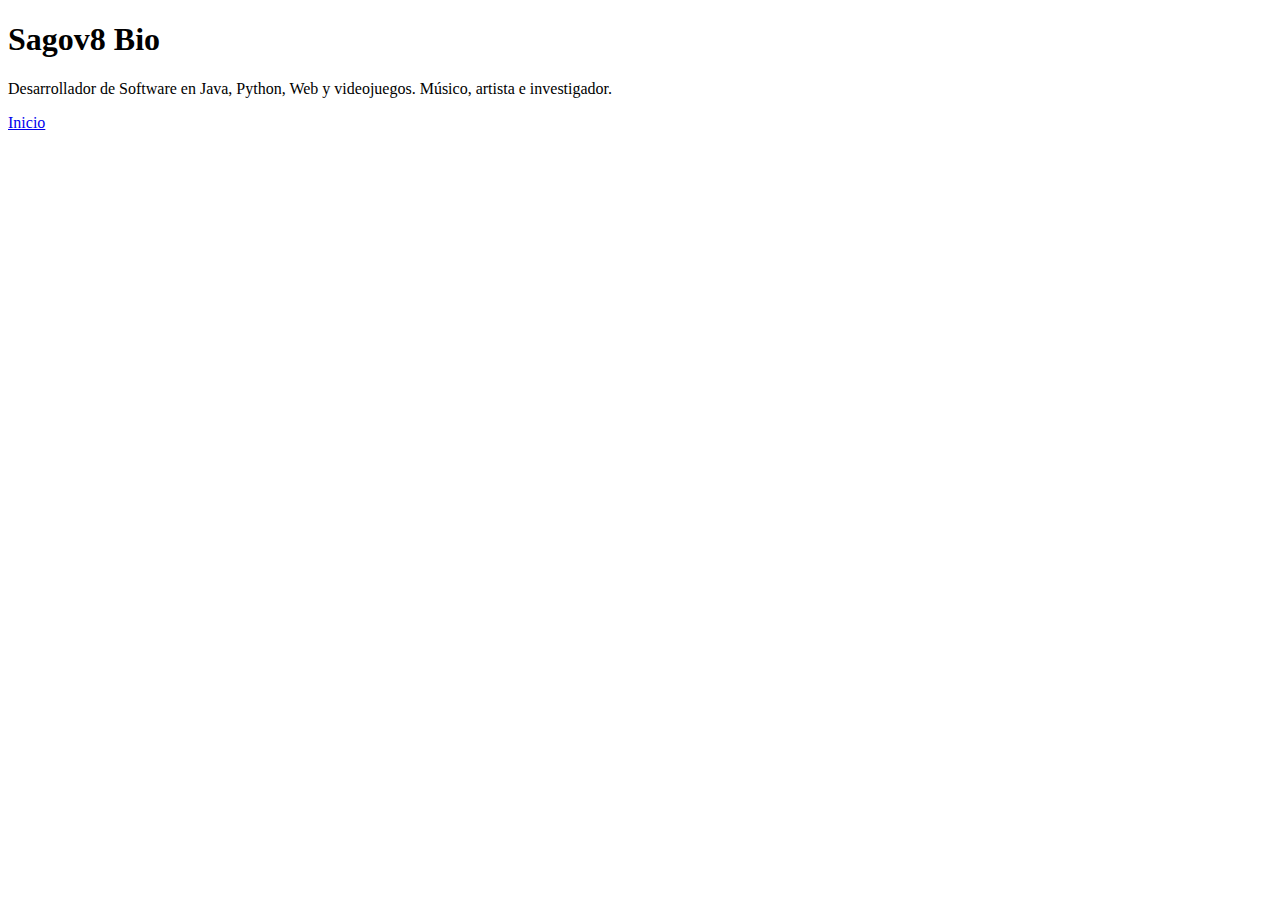
<file: acerca.html>
<!DOCTYPE html>
<html lang="en">
<head>
    <meta charset="UTF-8">
    <meta http-equiv="X-UA-Compatible" content="IE=edge">
    <meta name="viewport" content="width=device-width, initial-scale=1.0">
    <title>Acerca de</title>
</head>
<body>
    <h1>Sagov8 Bio</h1>
    <p>Desarrollador de Software en Java, Python, Web y videojuegos. Músico, artista e investigador.</p>
    <a href="index.html">Inicio</a>
</body>
</html>
</file>
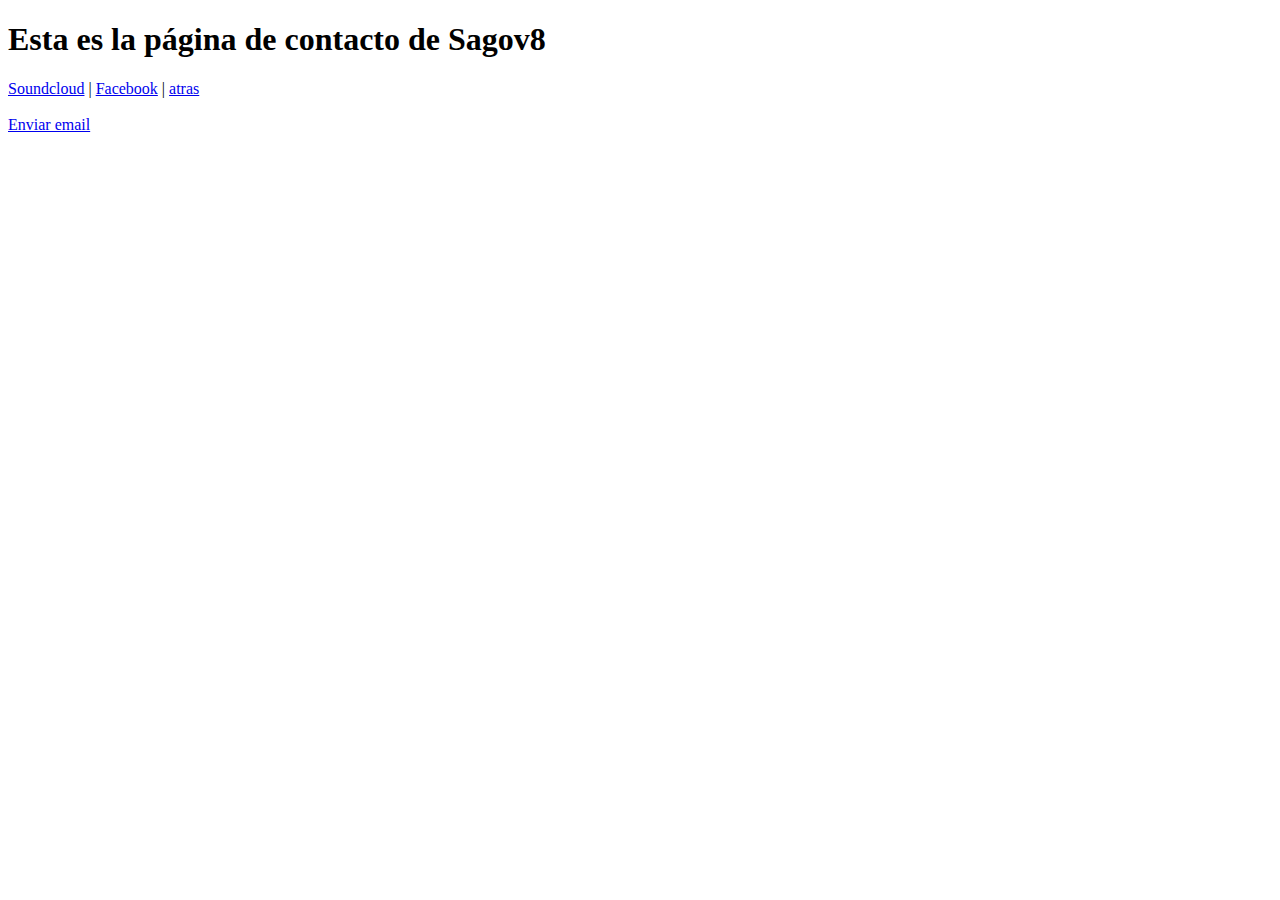
<file: contacto.html>
<!DOCTYPE html>
<html lang="en">
<head>
    <meta charset="UTF-8">
    <meta http-equiv="X-UA-Compatible" content="IE=edge">
    <meta name="viewport" content="width=device-width, initial-scale=1.0">
    <title>Document</title>
</head>
<body>
    <h1>Esta es la página de contacto de Sagov8</h1>
    <a href="https://soundcloud.com/sago8" target = "_blank"> Soundcloud</a>
    |
    <a href="https://www.facebook.com/888savi/" target="_blank">Facebook</a>
    |
    <a href="index.html">atras</a>
    <br/><br/>
    <a href="mailto:sago.vivas@gmail.com?subject=Hola&body=cómo estás?">Enviar email</a>
    <br/><br/>
</body>
</html>
</file>
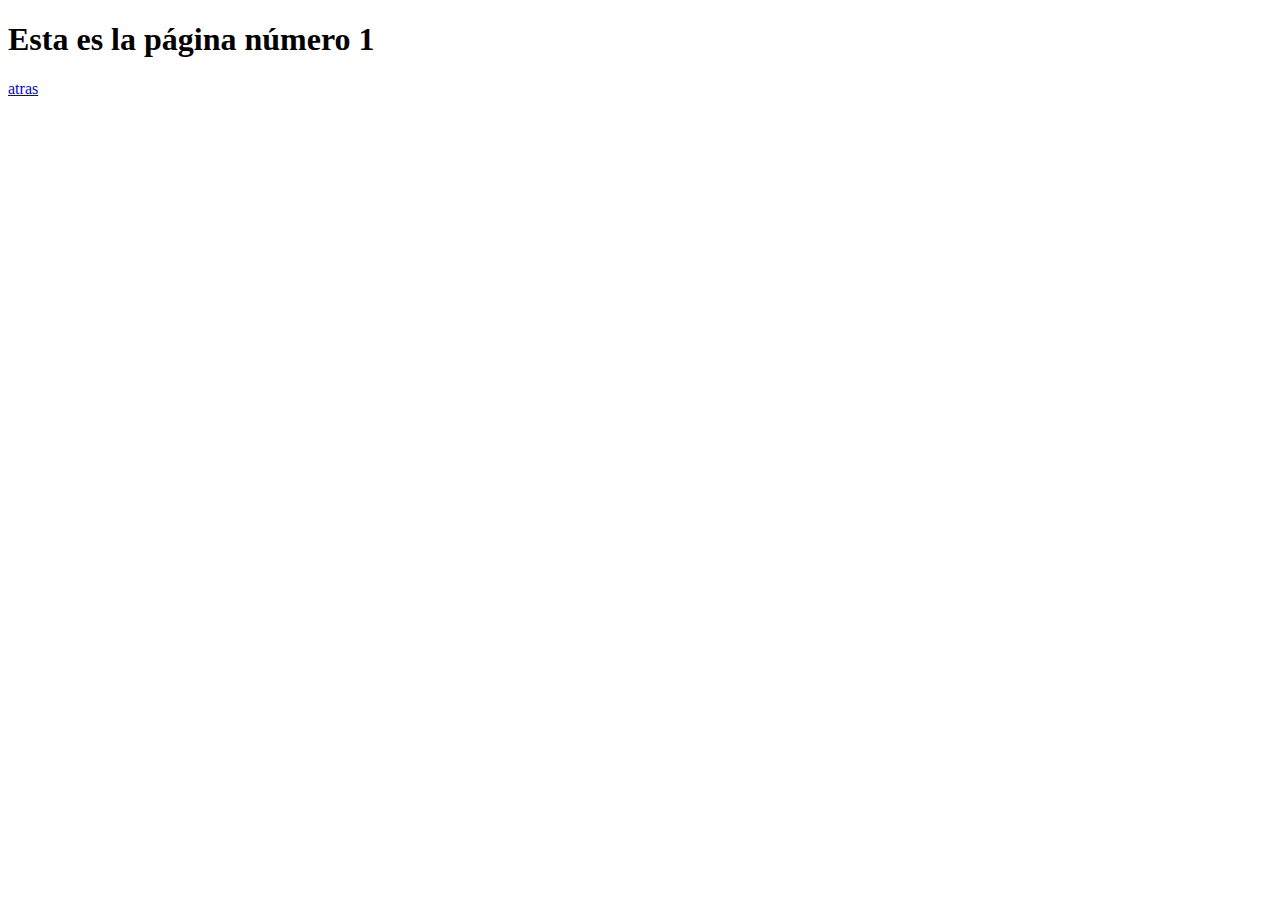
<file: paginaUno.html>
<!DOCTYPE html>
<html lang="en">
<head>
    <meta charset="UTF-8">
    <meta http-equiv="X-UA-Compatible" content="IE=edge">
    <meta name="viewport" content="width=device-width, initial-scale=1.0">
    <title>Document</title>
</head>
<body>
    <h1>Esta es la página número 1</h1>
    <a href="index.html">atras</a>
</body>
</html>
</file>
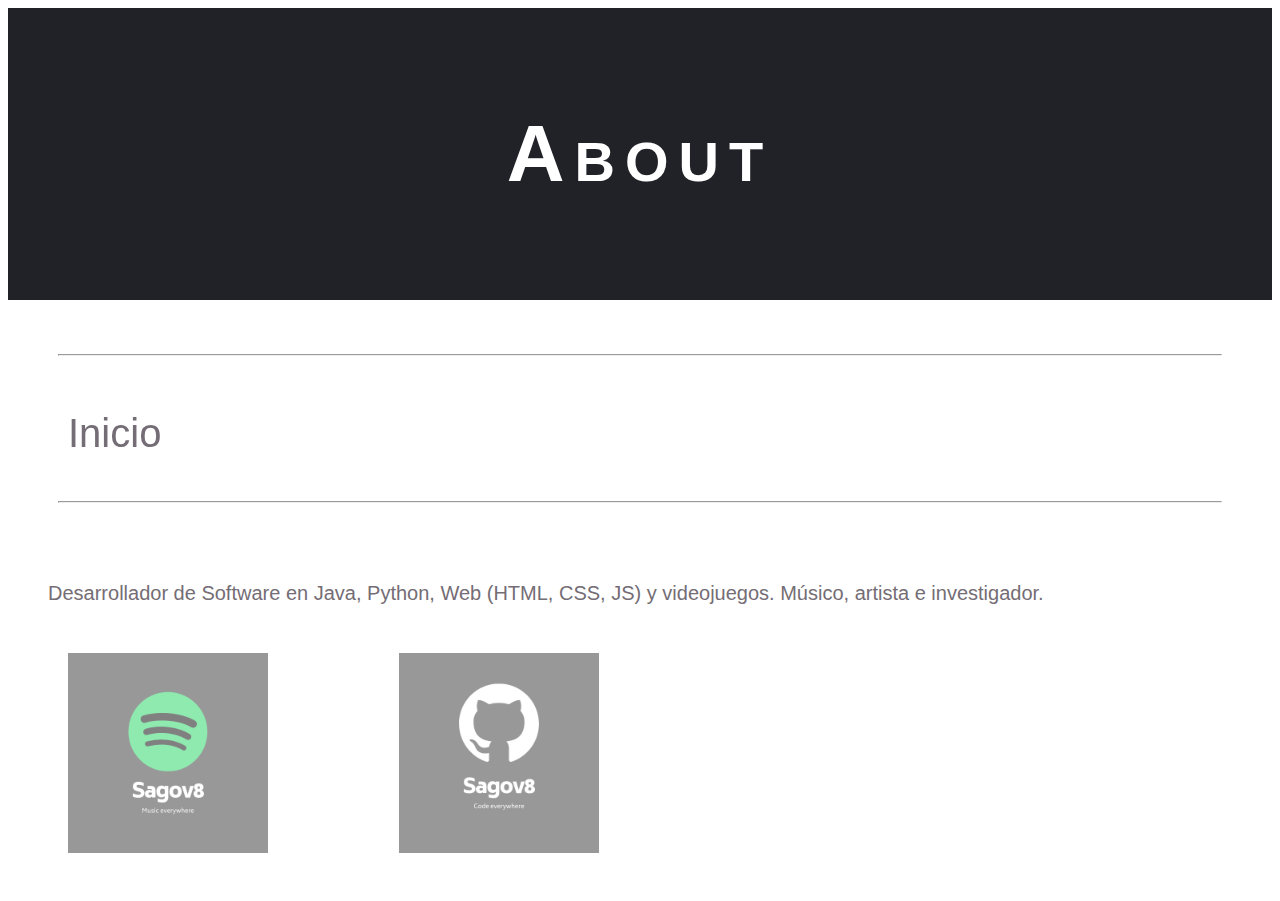
<file: HTML/acerca.html>
<!DOCTYPE html>
<html lang="en">
  <head>
    <meta charset="UTF-8" />
    <meta http-equiv="X-UA-Compatible" content="IE=edge" />
    <meta name="viewport" content="width=device-width, initial-scale=1.0" />
    <title>About</title>
    <link rel="stylesheet" href="/css/estilos.css" />
  </head>
  <body>
    <h1>About</h1>

    <hr style="margin: 50px" />

    <nav>
      <div class="botones">
        <a href="/index.html">Inicio</a>
      </div>
    </nav>

    <hr style="margin: 50px" />
    <div>
      <p>
        Desarrollador de Software en Java, Python, Web (HTML, CSS, JS) y
        videojuegos. Músico, artista e investigador.
      </p>
    </div>

    <div>
      <a
        href="https://open.spotify.com/artist/0L6YH3Epo0CaRLprZyaVsq?si=ImSezv1rSiaDuzWAh-PKzQ"
        target="_blank"
      >
        <img src="/images/Sagov8.png" alt="logo artist" style="width: 200px" />
      </a>
      <a href="https://github.com/sagov8" target="_blank">
        <img
          src="/images/Sagov8 GH.png"
          alt="logo github"
          style="width: 200px"
        />
      </a>
    </div>
  </body>
</html>
</file>
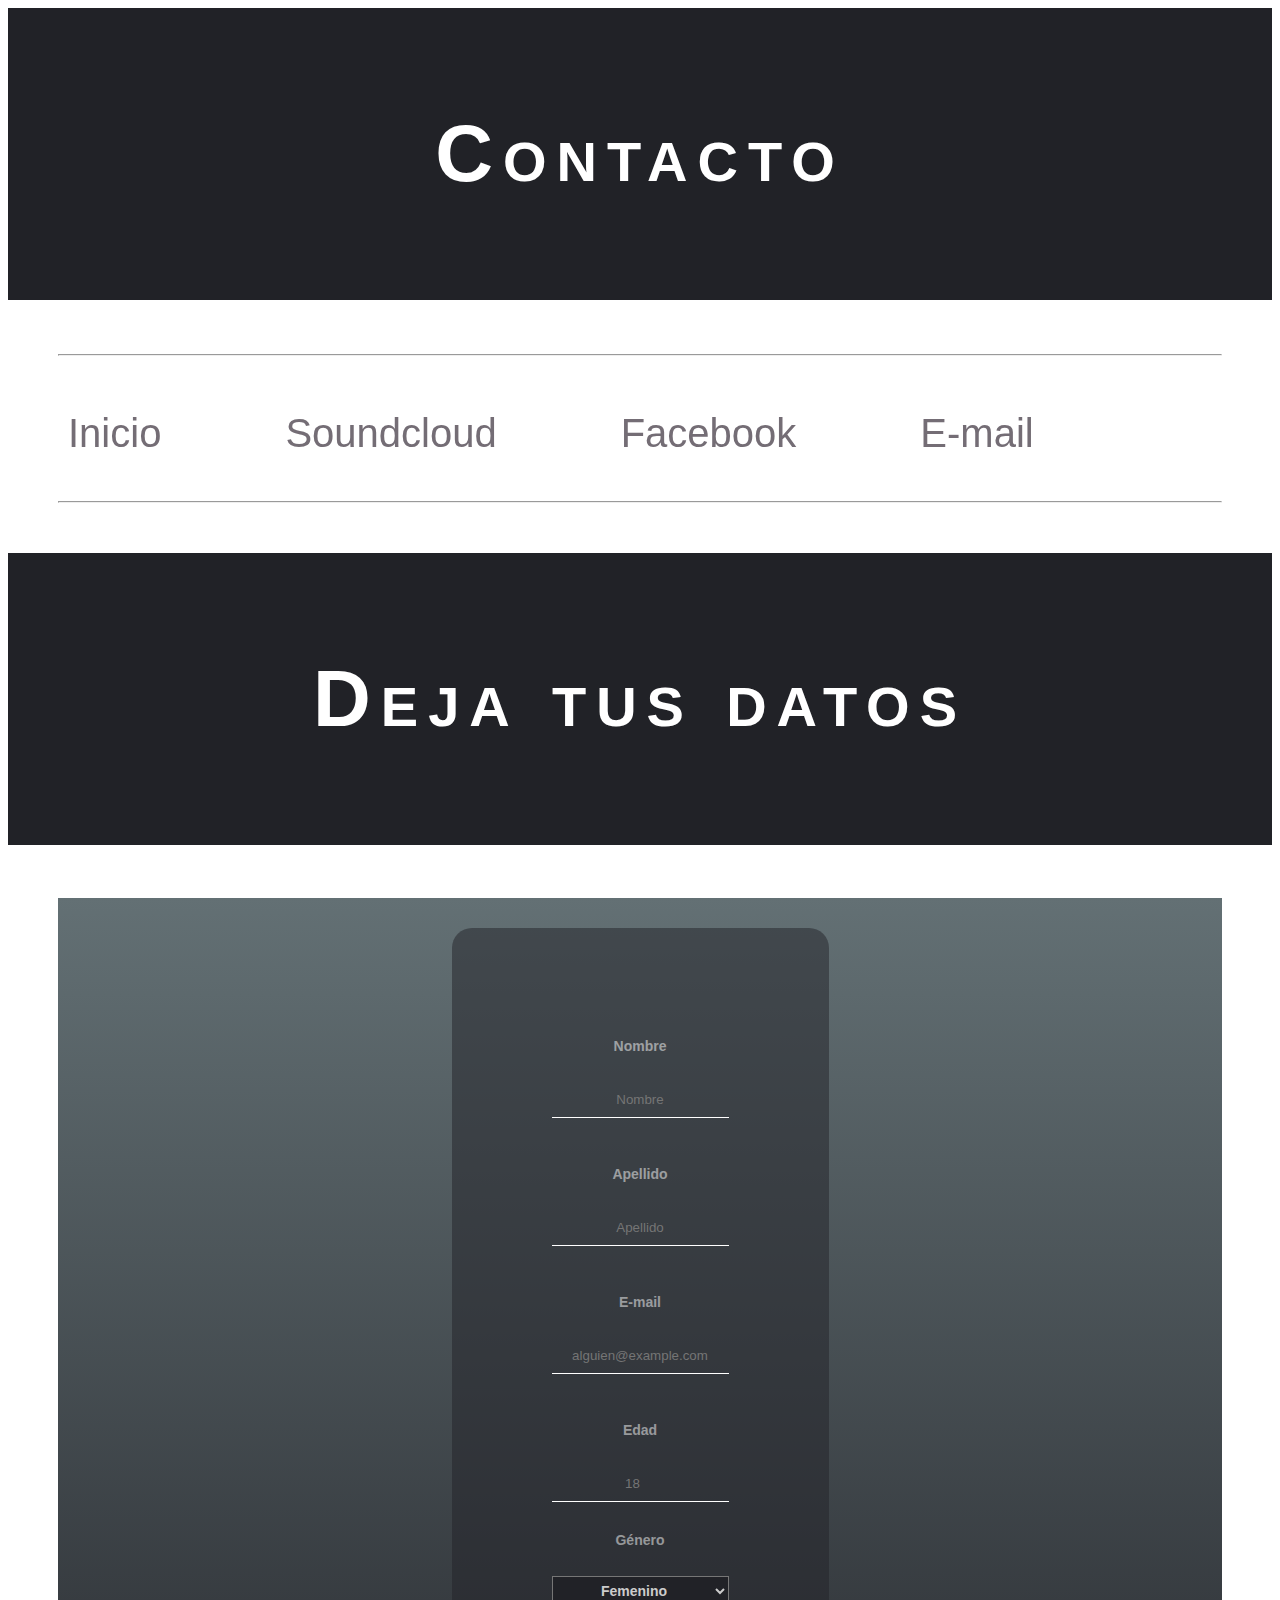
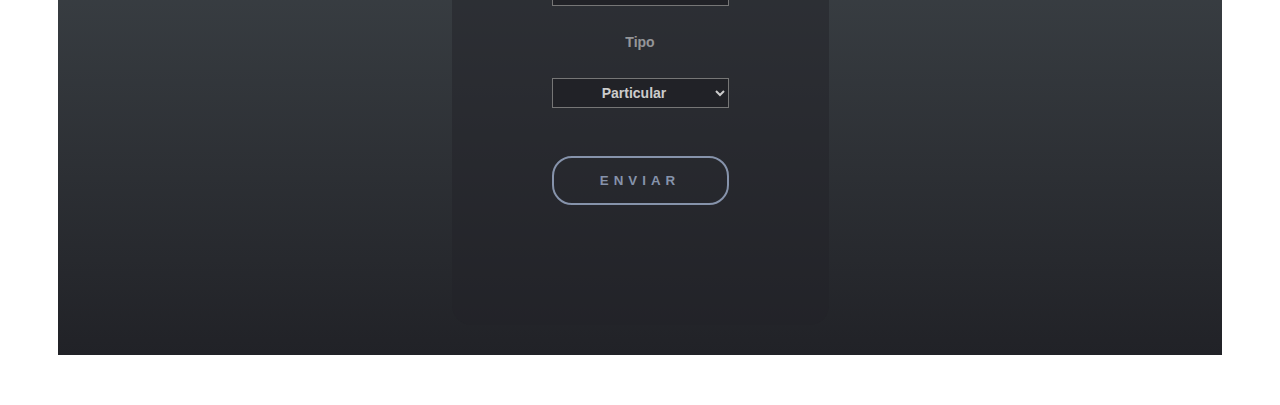
<file: HTML/contacto.html>
<!DOCTYPE html>
<html lang="en">
  <head>
    <meta charset="UTF-8" />
    <meta http-equiv="X-UA-Compatible" content="IE=edge" />
    <meta name="viewport" content="width=device-width, initial-scale=1.0" />
    <title>Contacto</title>
    <link rel="stylesheet" href="/css/estilos.css" />
  </head>
  <body>
    <h1>Contacto</h1>

    <hr style="margin: 50px" />

    <nav>
      <div class="botones">
        <a href="/index.html">Inicio</a>
        <a href="https://soundcloud.com/sago8" target="_blank"> Soundcloud</a>
        <a href="https://www.facebook.com/888savi/" target="_blank">Facebook</a>
        <a href="mailto:sago.vivas@gmail.com?subject=Hola&body=cómo estás?"
          >E-mail</a
        >
      </div>
    </nav>

    <hr style="margin: 50px" />

    <h1>Deja tus datos</h1>
    <div class="form">
      <form>
        <div class="formulario">
          <div class="elemento">
            <label for="nombre">Nombre</label><br />
            <input
              type="text"
              id="nombre"
              name="nombre"
              placeholder="Nombre"
              required="true"
            /><br /><br />
          </div>
          <div class="elemento">
            <label for="apellido">Apellido</label><br />
            <input
              type="text"
              id="apellido"
              name="apellido"
              placeholder="Apellido"
              required="true"
            /><br /><br />
          </div>
          <div class="elemento">
            <label for="nombre">E-mail</label><br />
            <input
              type="email"
              id="email"
              name="email"
              placeholder="alguien@example.com"
              required="true"
            /><br /><br />
          </div>
          <div class="elemento">
            <label for="edad">Edad</label><br />
            <input
              type="number"
              id="edad"
              name="edad"
              placeholder="18"
              min="1"
              max="120"
            /><br />
          </div>
          <div class="Type">
            <label for="genero">Género</label><br />
            <select name="tipo" id="tipo">
              <option value="Femenino">Femenino</option>
              <option value="Masculino">Masculino</option>
              <option value="Otro">Otro</option>
            </select>

            <br /><br />
          </div>
          <div class="Type">
            <label for="tipo">Tipo</label><br />
            <select name="tipo" id="tipo">
              <option value="artista">Artista</option>
              <option value="empresa">Empresa</option>
              <option value="particular" selected="true">Particular</option>
            </select>

            <br /><br />
          </div>
          <div class="elemento">
            <input type="submit" value="Enviar" id="submit_btn" />
          </div>
        </div>
      </form>
    </div>
  </body>
</html>
</file>
<file: css/estilos.css>
@import url('https://fonts.googleapis.com/css2?family=Russo+One&effect=font-effect-shadow-multiple&display=swap');

/*Estilos gnal*/
#titulo_principal {
    color: #ffffff;
    background-color: #212227;
    padding: 100px;
    font-size: 100px;
    font-family: 'Franklin Gothic Medium', 'Arial Narrow', Arial, sans-serif;
    text-align: center;
    letter-spacing: 10px;
    font-variant: small-caps;
}

h1 {
    color: #ffffff;
    background-color: #212227;
    padding: 100px;
    font-family: 'Franklin Gothic Medium', 'Arial Narrow', Arial, sans-serif;
    text-align: center;
    letter-spacing: 10px;
    font-variant: small-caps;
    font-size: 80px;
    text-align: center;
    margin-top: 0%;
    
}

h2 {
    color: #ffffff;
    font-size: 50px;
    font-family: 'Verdana', 'Geneva', 'Tahoma', 'sans-serif';
    background-color: #637074;
    padding: 15px 15px 15px 15px;
    margin: 10ṕx 50px 20px 50px;
    text-align: center;
    border-radius: 40px;
    letter-spacing: 4px;
    display: flexbox;
    left: 50%;
    right: 50%;
    box-shadow: 5px 5px 7px 1px black;
    
}

.botones {
    position: relative;
    top: 5px;
    bottom: 20px;
    max-width: 100%;
    margin: auto;


}

.embebed {
    
    padding: 20px;
    
    float: left;
}

.souncloud {
    float: left;
}

.container {
    float: inline-end;
    padding-left: 30%;
    padding-right: 30%;
}

.tablaLan{
    justify-content: center;
    padding-left: 40%;
}



.logos {
    display: flex;
    justify-content: center;
    margin: 30px;
}

p {
    color: #746d75;
    font-size: 20px;
    font-family: -apple-system, BlinkMacSystemFont, 'Segoe UI', Roboto, Oxygen, Ubuntu, Cantarell, 'Open Sans', 'Helvetica Neue', sans-serif;
    padding: 20px;
    margin: 20px;
    text-align: left;
    line-height: 2;

}

#sago {
    width: 30%;
    float: right;
    padding: 30px;
}

caption {
    color: #746d75;
    font-size: 30px;
    font-weight: bold;
    font-family: 'Verdana', 'Geneva', 'Tahoma', 'sans-serif';
    padding: 20px;
}

a:link {
    color: #746d75;
    font-family: 'Impact', 'Haettenschweiler', 'Arial Narrow Bold', sans-serif;
    background-color: rgba(255, 255, 255, 0);
    text-align: center;
    font-size: 40px;
    padding: 40px;
    margin: 20px 20px 20px 20px;
    text-decoration: none;
    display: inline;
}

a:visited {
    color: #746d75;
}

a:hover {
    color: white;
    background-color: #8693ab;
}

a:active {
    color: #212227;
    text-decoration: wavy;
}

#copyright {
    display: flex;
    justify-content: center;
}

footer {
    position: relative;
    top: 60px;
    max-width: 100%;
    background-color: #212227;
    text-align: center;
    padding: 40px;
    border-bottom: 0%;
    margin-bottom: 0%;
    font-variant: small-caps;
}
/*Estilos iconos*/
.home{
    font-size: 2.0em; 
    color: #637074;
    padding: 30px;
    vertical-align: middle;
}

nav {
    width: auto;
    margin: auto;
    position: sticky;
    top: 0;
    background-color: #ffffff98;
}

/*Estilos formulario */

.form {
    display: flex;
    justify-content: center;
    padding: 30px;
    margin: 50px;
    background: linear-gradient(#637074, #212227);

}

.formulario {
    background-color: #21222780;
    padding: 100px;
    border-radius: 20px;
}

.formulario label {
    display: flex;
    justify-content: center;
    font-size: 14px;
    font-family: Verdana, Geneva, Tahoma, sans-serif;
    font-weight: bold;
    padding: 10px;
    color: #ffffff80;
    text-align: center;
}

.formulario input {
    width: 100%;
    padding: 10px 0;
    color: #ffffff;
    background: transparent;
    border: none;
    border-bottom: 1px solid #ffffff;
    margin-bottom: 20px;
    text-align: center;
}

.form .elemento input[type="submit"] {
    border-color: #8693ab;
    border: double 2px;
    border-radius: 20px;
    letter-spacing: 5px;
    color: #8693ab;
    text-transform: uppercase;
    cursor: pointer;
    padding: 15px;
    margin-top: 30px;
    font-weight: bold;
}

#submit_btn:hover {
    color: #ffffff;
    background-color: #746d75;
    
}

#tipo {
    width: 100%;
    color: #ccc;
    background-color: #212227;
    font-size: 14px;
    font-family: Verdana, Geneva, Tahoma, sans-serif;
    font-weight: bold;
    text-align-last: center;
    padding: 5px;
}

.boton_up {
    position: relative;
    bottom:20px;
    top: 20px;
    left: 42%;
    right: 50%;
    max-width: 50%;
    margin: auto;
}

/*Estilos tablas*/


table,
th,
td {
    border: 1px solid black;
    border-collapse: collapse;
    text-align: center;
}

th {
    color: #ffffff;
    background-color: #212227;
    font-size: 20px;
    font-family: 'Verdana', 'Geneva', 'Tahoma', 'sans-serif';
    padding: 20px;

}

td {
    color: #494749;
    font-family: 'Verdana', 'Geneva', 'Tahoma', 'sans-serif';
}

img {
    opacity: 0.5;
}

img:hover{
    opacity: 1.0;
}
</file>
